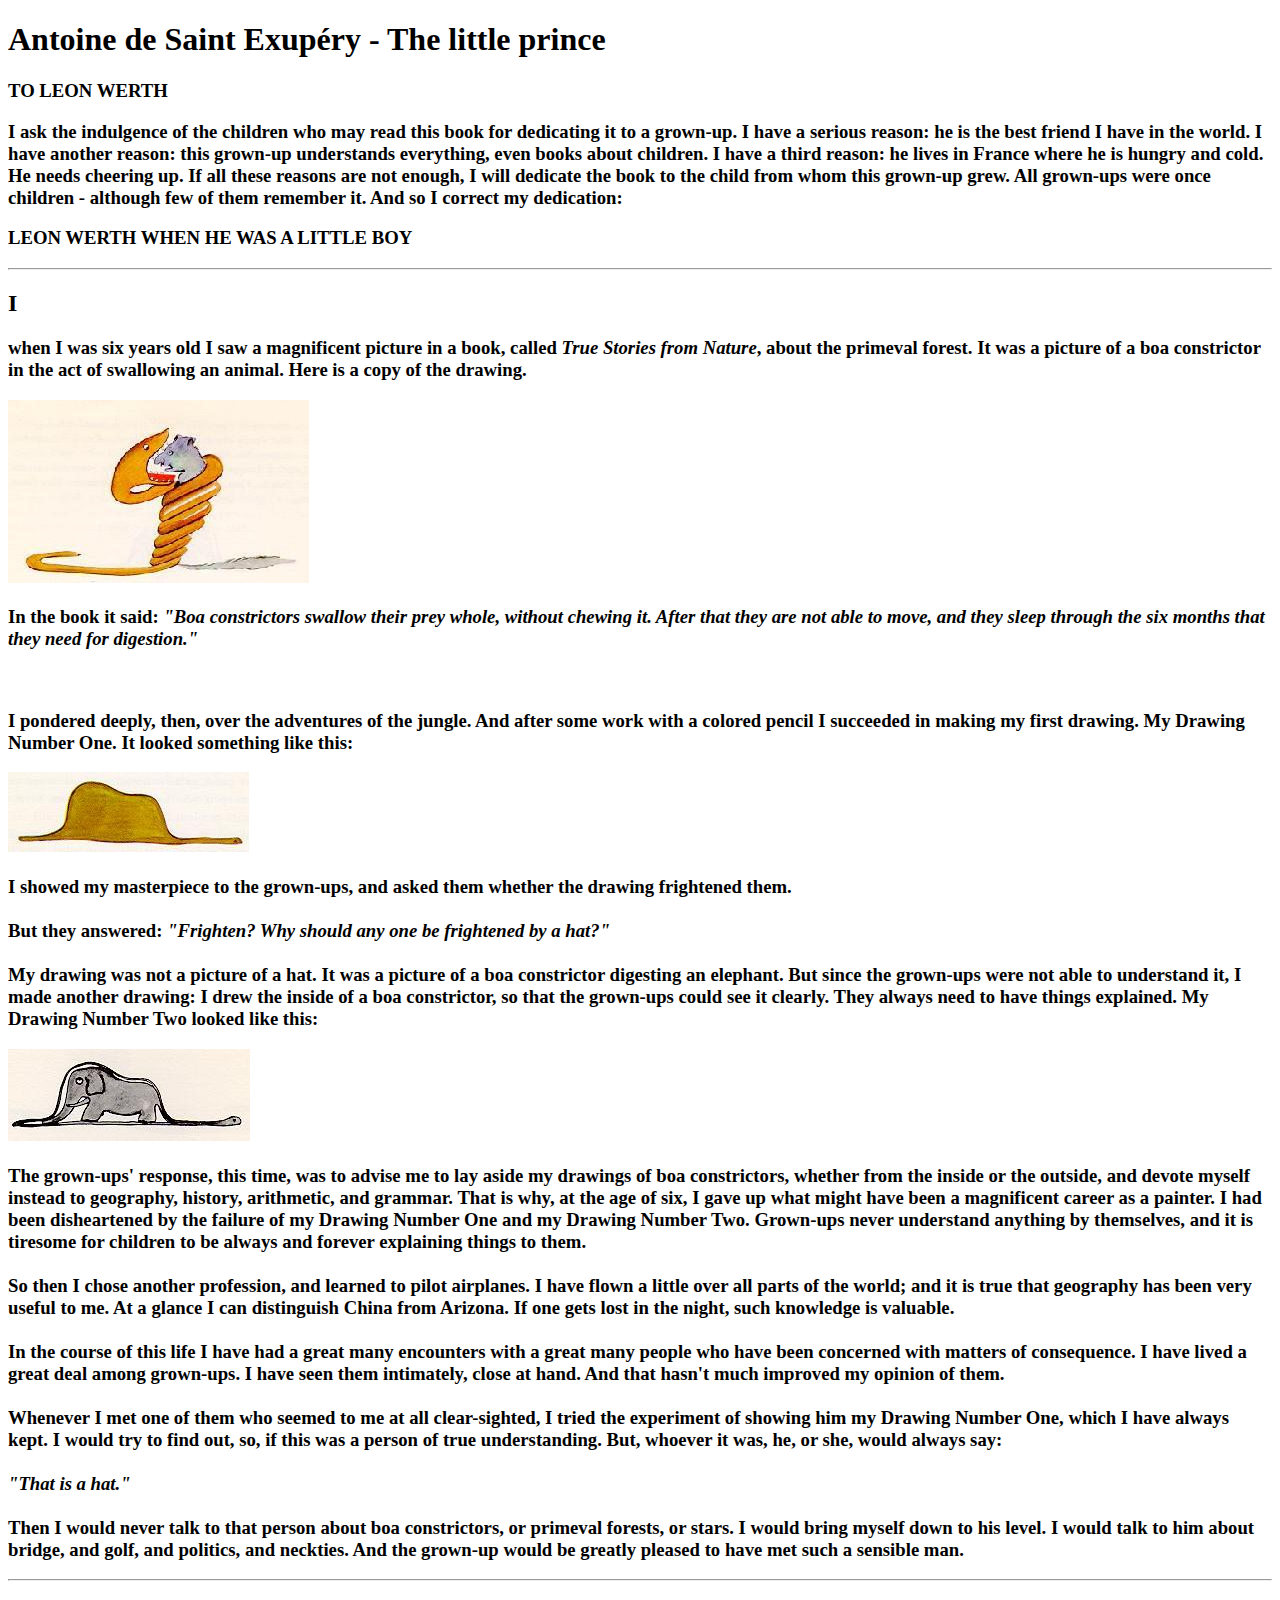
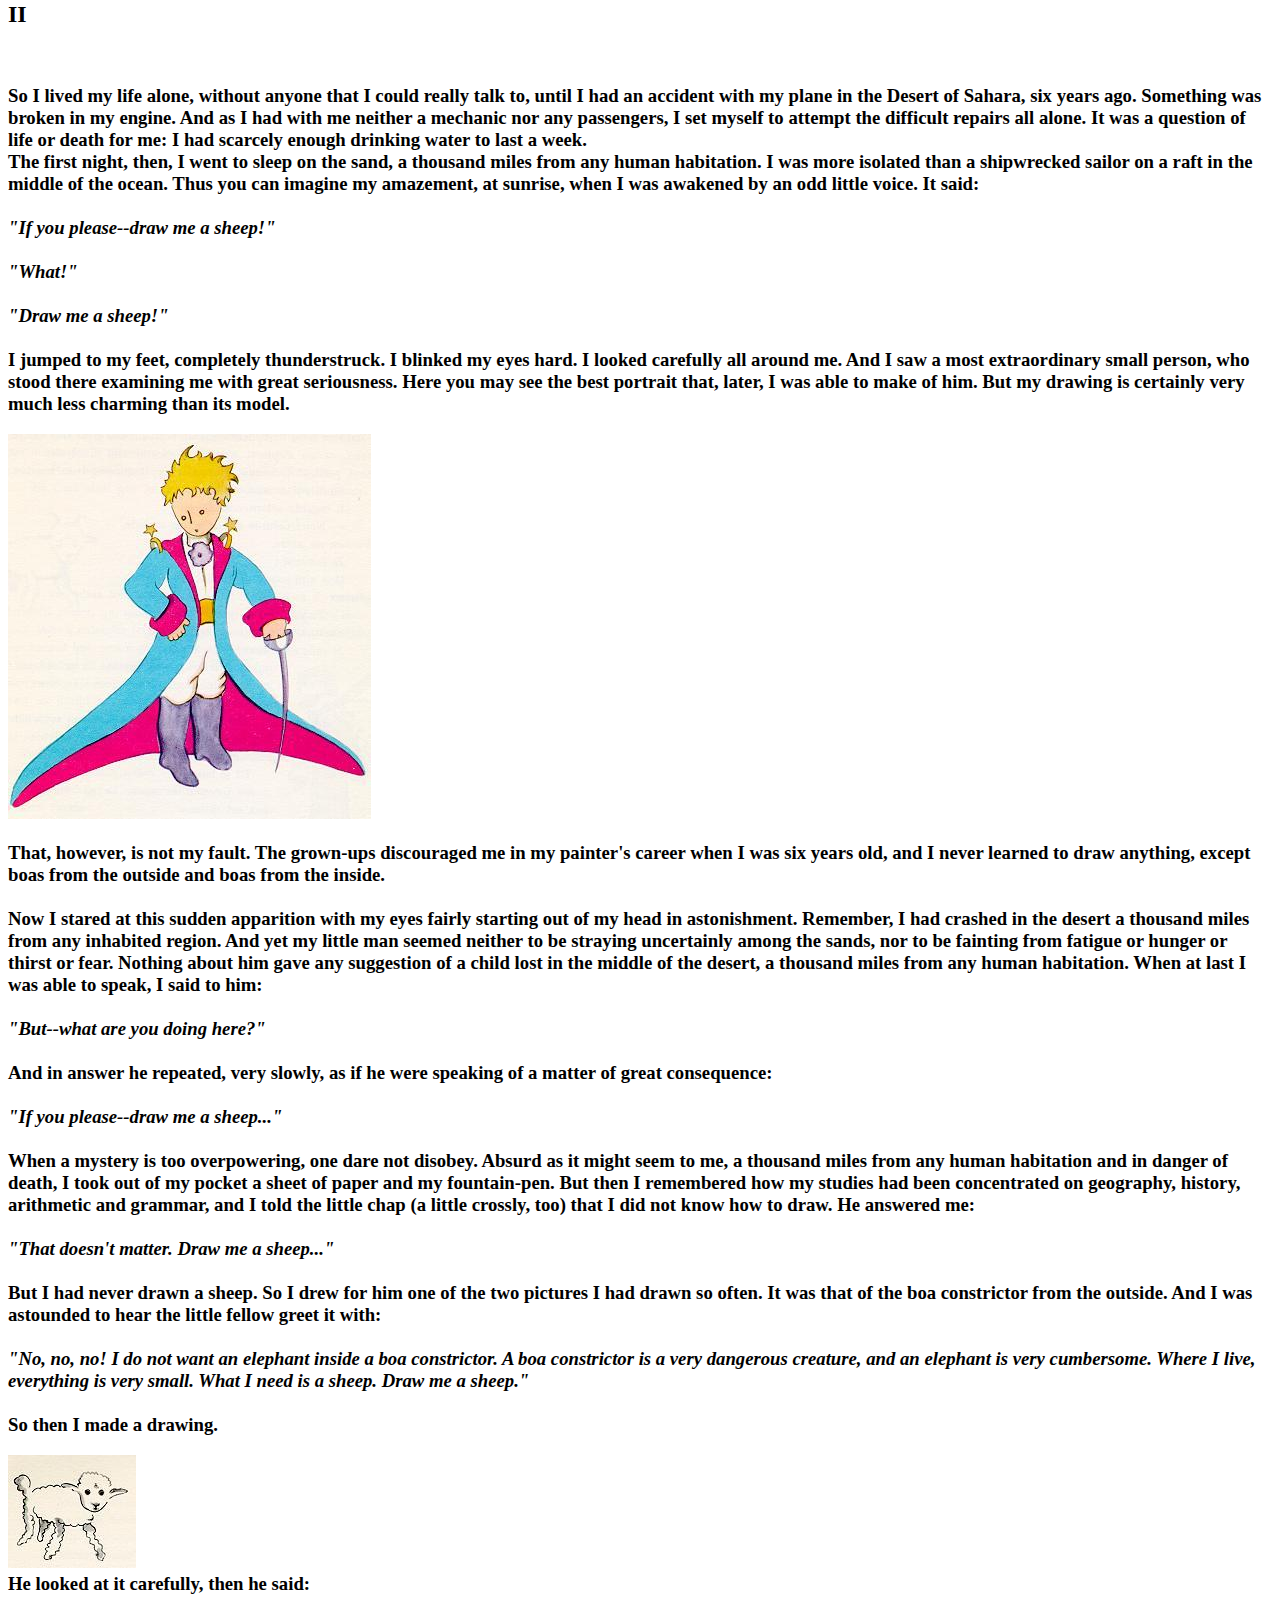
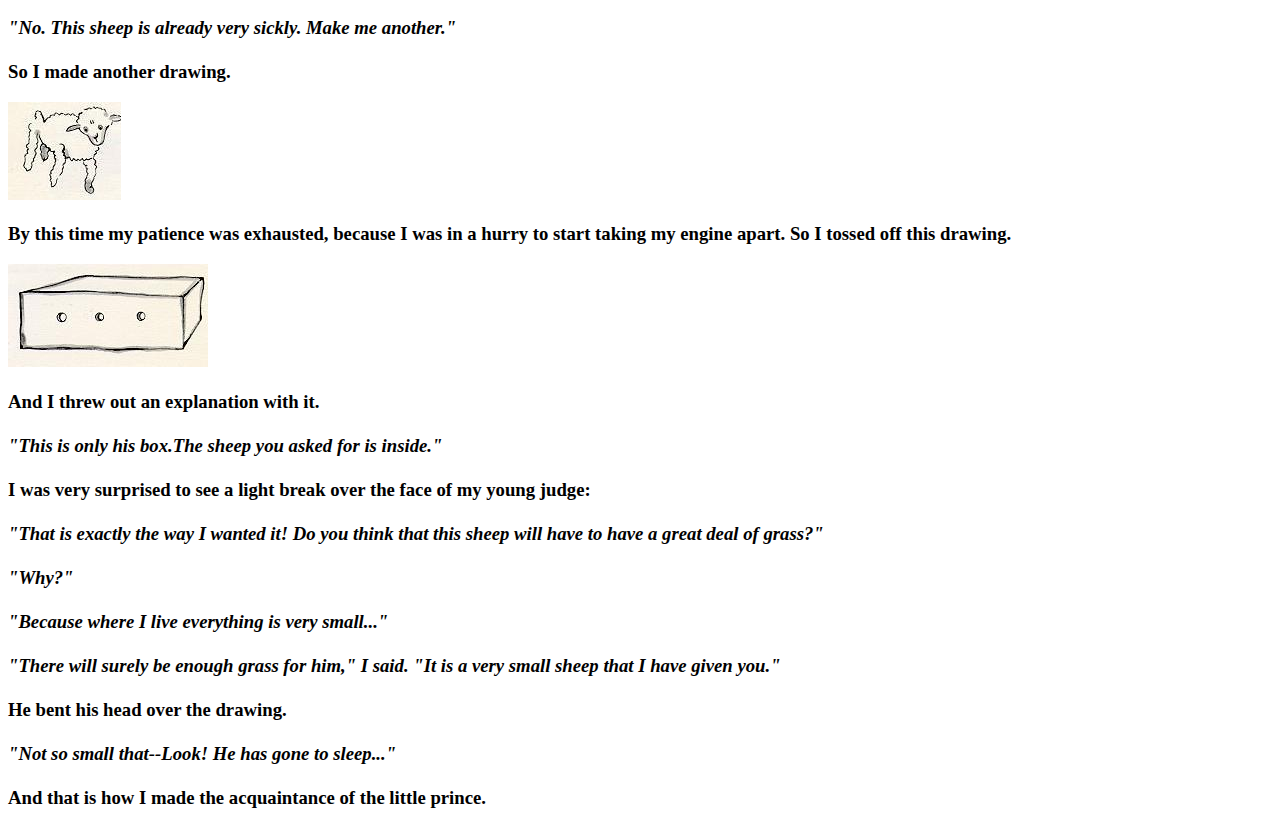
<file: src/index.html>
<!DOCTYPE html>
<html lang="en">
<head>
    <meta charset="UTF-8">
    <meta http-equiv="X-UA-Compatible" content="IE=edge">
    <meta name="viewport" content="width=, initial-scale=1.0">
    <meta name="description" content="My first site">
    <meta name="author" content="Ilham"><!-- yaradici mənəm -->
    <title>Antoine de Saint Exupéry - The little prince</title>
</head>
<body>
    <h1>Antoine de Saint Exupéry - The little prince 
    <br></h1>
        <h3><p>TO LEON WERTH</p></h3>
            <h3>I ask the indulgence of the children who may read this book for dedicating it to a grown-up. I have a serious reason: he is the best friend I have in the world. I have another reason: this grown-up understands everything, even books about children. I have a third reason: he lives in France where he is hungry and cold. He needs cheering up. If all these reasons are not enough, I will dedicate the book to the child from whom this grown-up grew. All grown-ups were once children - although few of them remember it. And so I correct my dedication:</p></h3>   
            <h3><p> LEON WERTH WHEN HE WAS A LITTLE BOY</p>
        </h3> 
            
        <hr>
        <h2>I</h2>
            <h3><p>when I was six years old I saw a magnificent picture in a book, called <i>True Stories from Nature</i>, about the primeval forest. It was a picture of a boa constrictor in the act of swallowing an animal. Here is a copy of the drawing.</p>
            <div>
                <img size="12" src="img/hroznys.jpg" alt="book">
                <a href=""></a>
            </div>
        <p>In the book it said: <i>"Boa constrictors swallow their prey whole, without chewing it. After that they are not able to move, and they sleep through the six months that they need for digestion."</i></said:i></p>
        <br>
        <p>I pondered deeply, then, over the adventures of the jungle. And after some work with a colored pencil I succeeded in making my first drawing. My Drawing Number One. It looked something like this:</p>
        <div>
            <img src="img/klobouk.jpg" alt="hat">
            <p>I showed my masterpiece to the grown-ups, and asked them whether the drawing frightened them.
                <br><br>
                But they answered: <i>"Frighten? Why should any one be frightened by a hat?"</i>
                <br><br>
                My drawing was not a picture of a hat. It was a picture of a boa constrictor digesting an elephant. But since the grown-ups were not able to understand it, I made another drawing: I drew the inside of a boa constrictor, so that the grown-ups could see it clearly. They always need to have things explained. My Drawing Number Two looked like this:</p>
        <div>
            <img src="img/slon.jpg" alt="elephant">
        </div>
        <p>The grown-ups' response, this time, was to advise me to lay aside my drawings of boa constrictors, whether from the inside or the outside, and devote myself instead to geography, history, arithmetic, and grammar. That is why, at the age of six, I gave up what might have been a magnificent career as a painter. I had been disheartened by the failure of my Drawing Number One and my Drawing Number Two. Grown-ups never understand anything by themselves, and it is tiresome for children to be always and forever explaining things to them.
        <br><br>
            So then I chose another profession, and learned to pilot airplanes. I have flown a little over all parts of the world; and it is true that geography has been very useful to me. At a glance I can distinguish China from Arizona. If one gets lost in the night, such knowledge is valuable.
        <br><br>    
            In the course of this life I have had a great many encounters with a great many people who have been concerned with matters of consequence. I have lived a great deal among grown-ups. I have seen them intimately, close at hand. And that hasn't much improved my opinion of them.
        <br><br>    
            Whenever I met one of them who seemed to me at all clear-sighted, I tried the experiment of showing him my Drawing Number One, which I have always kept. I would try to find out, so, if this was a person of true understanding. But, whoever it was, he, or she, would always say:
        <br><br>    
            <i>"That is a hat."</i>
        <br><br>    
            Then I would never talk to that person about boa constrictors, or primeval forests, or stars. I would bring myself down to his level. I would talk to him about bridge, and golf, and politics, and neckties. And the grown-up would be greatly pleased to have met such a sensible man.</p></h3>
            <hr>
            <h2>II</h2>
            <br>
          <h3><p> So I lived my life alone, without anyone that I could really talk to, until I had an accident with my plane in the Desert of Sahara, six years ago. Something was broken in my engine. And as I had with me neither a mechanic nor any passengers, I set myself to attempt the difficult repairs all alone. It was a question of life or death for me: I had scarcely enough drinking water to last a week.
<br>
The first night, then, I went to sleep on the sand, a thousand miles from any human habitation. I was more isolated than a shipwrecked sailor on a raft in the middle of the ocean. Thus you can imagine my amazement, at sunrise, when I was awakened by an odd little voice. It said:
<br><br>
<i>"If you please--draw me a sheep!"
<br><br>
"What!"
<br><br>
"Draw me a sheep!"</i>
<br><br>
I jumped to my feet, completely thunderstruck. I blinked my eyes hard. I looked carefully all around me. And I saw a most extraordinary small person, who stood there examining me with great seriousness. Here you may see the best portrait that, later, I was able to make of him. But my drawing is certainly very much less charming than its model.</p>
<div><img src="img/malyPrinc.jpg" alt="prince"></div>
<p>That, however, is not my fault. The grown-ups discouraged me in my painter's career when I was six years old, and I never learned to draw anything, except boas from the outside and boas from the inside.
<br><br>
    Now I stared at this sudden apparition with my eyes fairly starting out of my head in astonishment. Remember, I had crashed in the desert a thousand miles from any inhabited region. And yet my little man seemed neither to be straying uncertainly among the sands, nor to be fainting from fatigue or hunger or thirst or fear. Nothing about him gave any suggestion of a child lost in the middle of the desert, a thousand miles from any human habitation. When at last I was able to speak, I said to him:
    <br><br>
    <i>"But--what are you doing here?"</i>
    <br><br>
    And in answer he repeated, very slowly, as if he were speaking of a matter of great consequence:
    <br><br>
    <i>"If you please--draw me a sheep..."</i>
    <br><br>
    When a mystery is too overpowering, one dare not disobey. Absurd as it might seem to me, a thousand miles from any human habitation and in danger of death, I took out of my pocket a sheet of paper and my fountain-pen. But then I remembered how my studies had been concentrated on geography, history, arithmetic and grammar, and I told the little chap (a little crossly, too) that I did not know how to draw. He answered me:
    <br><br>
    <i>"That doesn't matter. Draw me a sheep..."</i>
    <br><br>
    But I had never drawn a sheep. So I drew for him one of the two pictures I had drawn so often. It was that of the boa constrictor from the outside. And I was astounded to hear the little fellow greet it with:
    <br><br>
    <i>"No, no, no! I do not want an elephant inside a boa constrictor. A boa constrictor is a very dangerous creature, and an elephant is very cumbersome. Where I live, everything is very small. What I need is a sheep. Draw me a sheep."</i>
    <br><br>
    So then I made a drawing.
    <div><img src="img/nemocnyBeranek.jpg" alt="sheep"></div>

    He looked at it carefully, then he said:
<br><br>
<i>"No. This sheep is already very sickly. Make me another."</i>
<br><br>
So I made another drawing. </p>
<div><img src="img/staryBeranek.jpg" alt="Sheep"></div>
<p>By this time my patience was exhausted, because I was in a hurry to start taking my engine apart. So I tossed off this drawing.</p>
<div><img src="img/krabice.jpg" alt="stone"></div>
<p>And I threw out an explanation with it.
    <br><br>
    <i>"This is only his box.The sheep you asked for is inside."</i>
    <br><br>
    I was very surprised to see a light break over the face of my young judge:
    <br><br>
    <i>"That is exactly the way I wanted it! Do you think that this sheep will have to have a great deal of grass?"</i>
    <br><br>
    <i>"Why?"</i>
    <br><br>
    <i>"Because where I live everything is very small..."
        <br><br>
        "There will surely be enough grass for him," I said. "It is a very small sheep that I have given you."</i>
    <br><br>
    He bent his head over the drawing.
    <br><br>
    <i>"Not so small that--Look! He has gone to sleep..."</i>
    <br><br>
    And that is how I made the acquaintance of the little prince.</p>
</body>
</html>
</file>
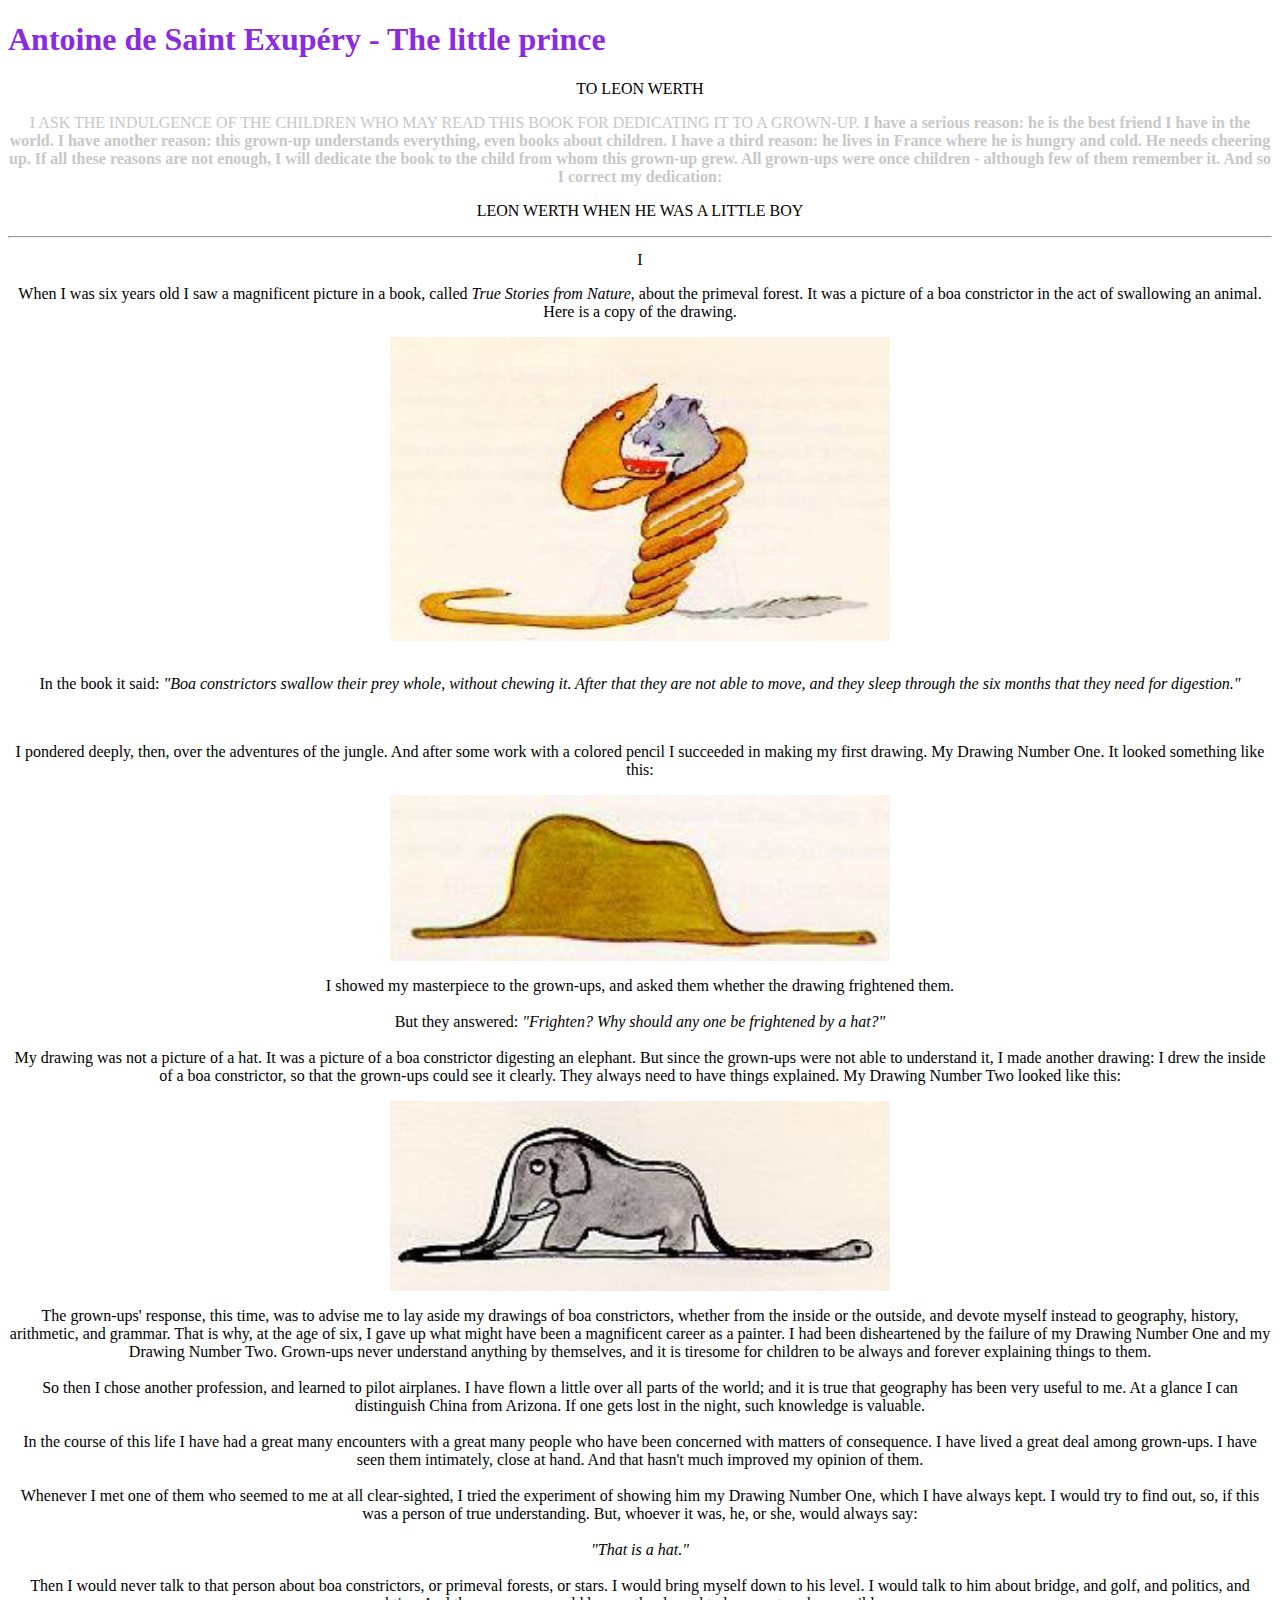
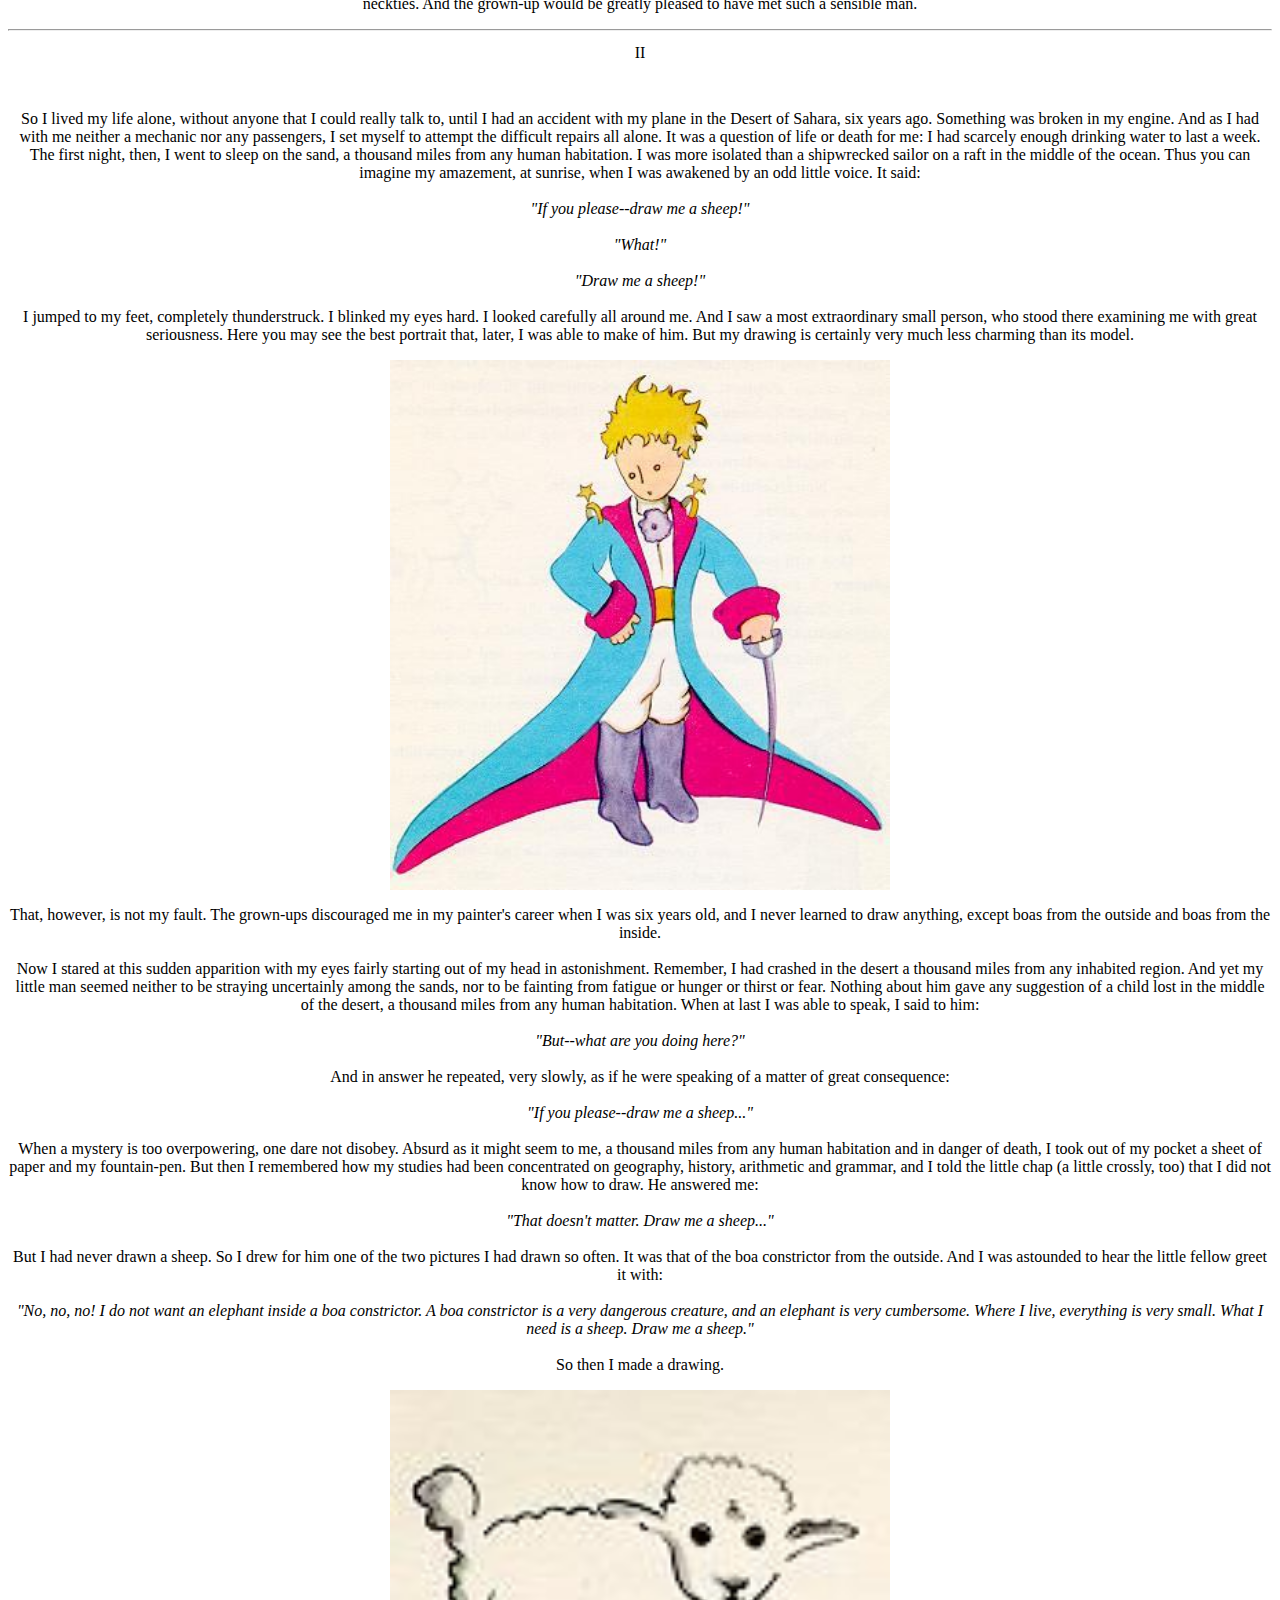
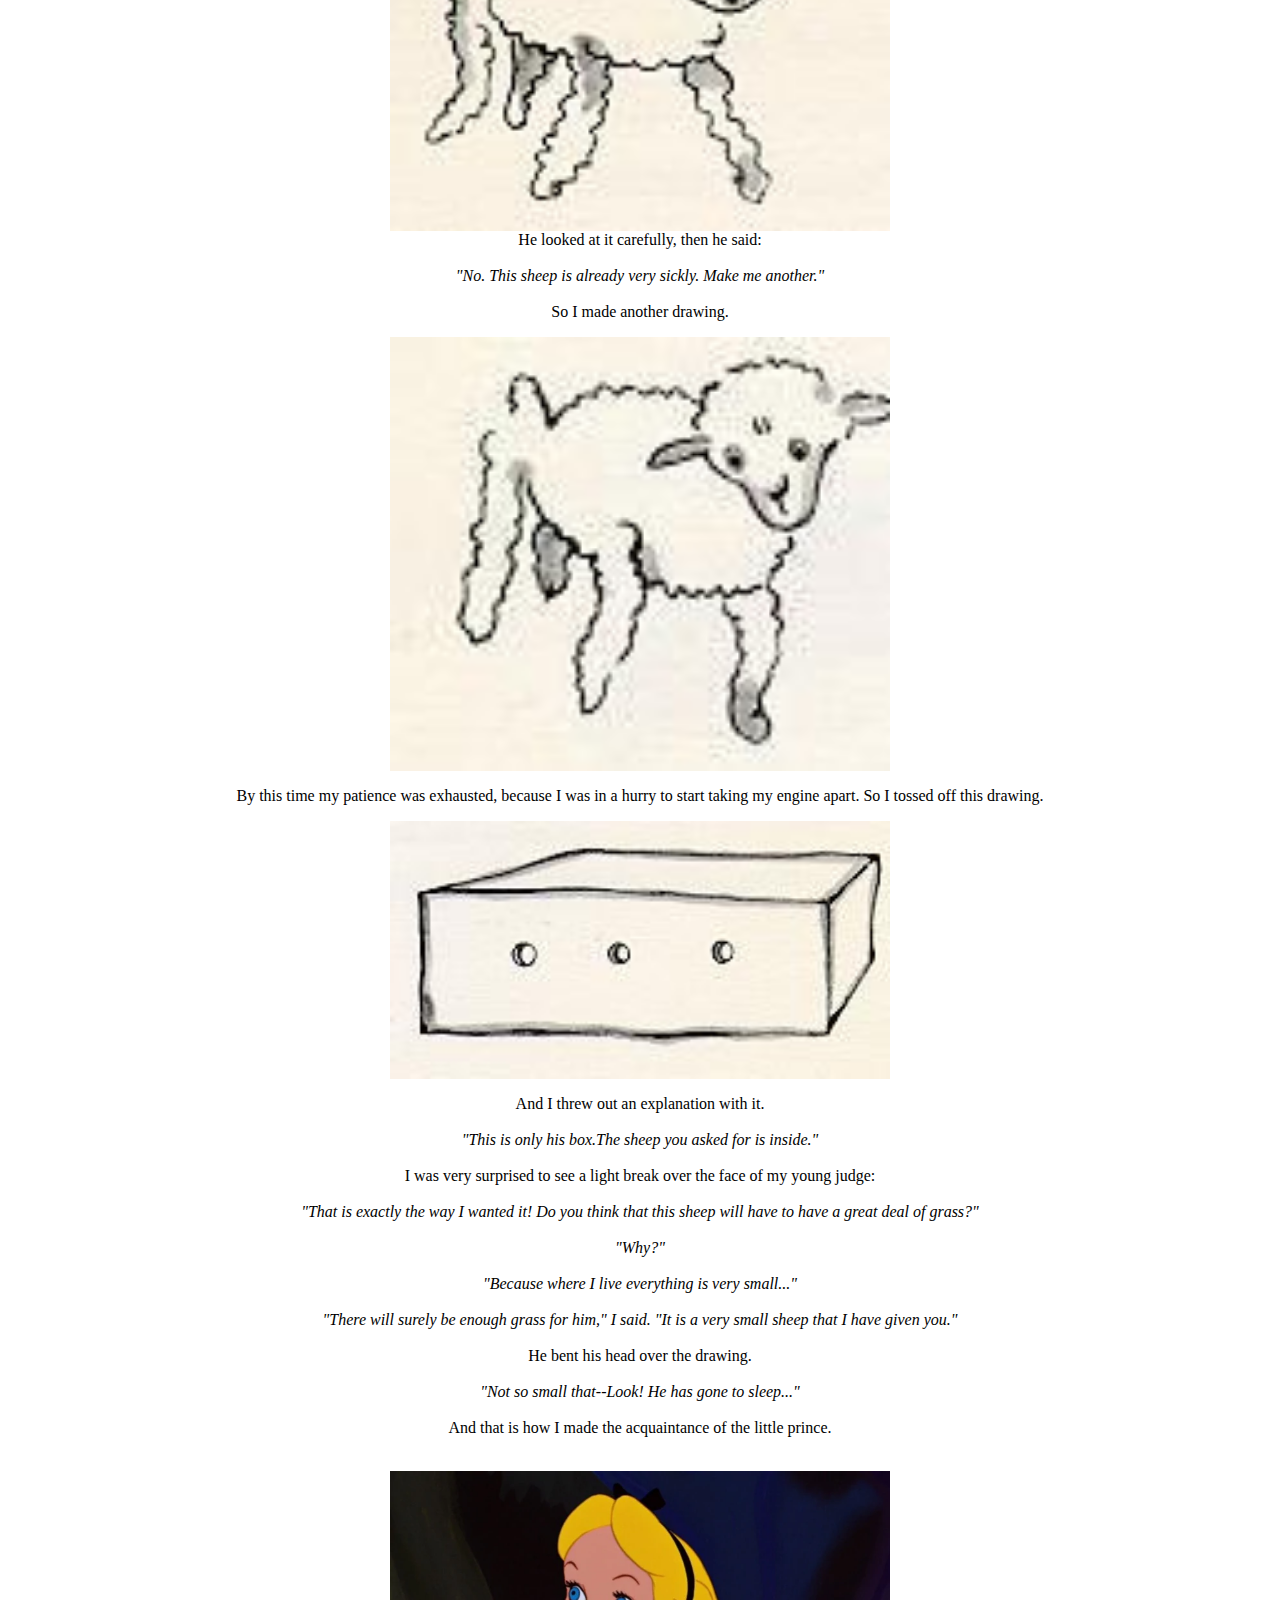
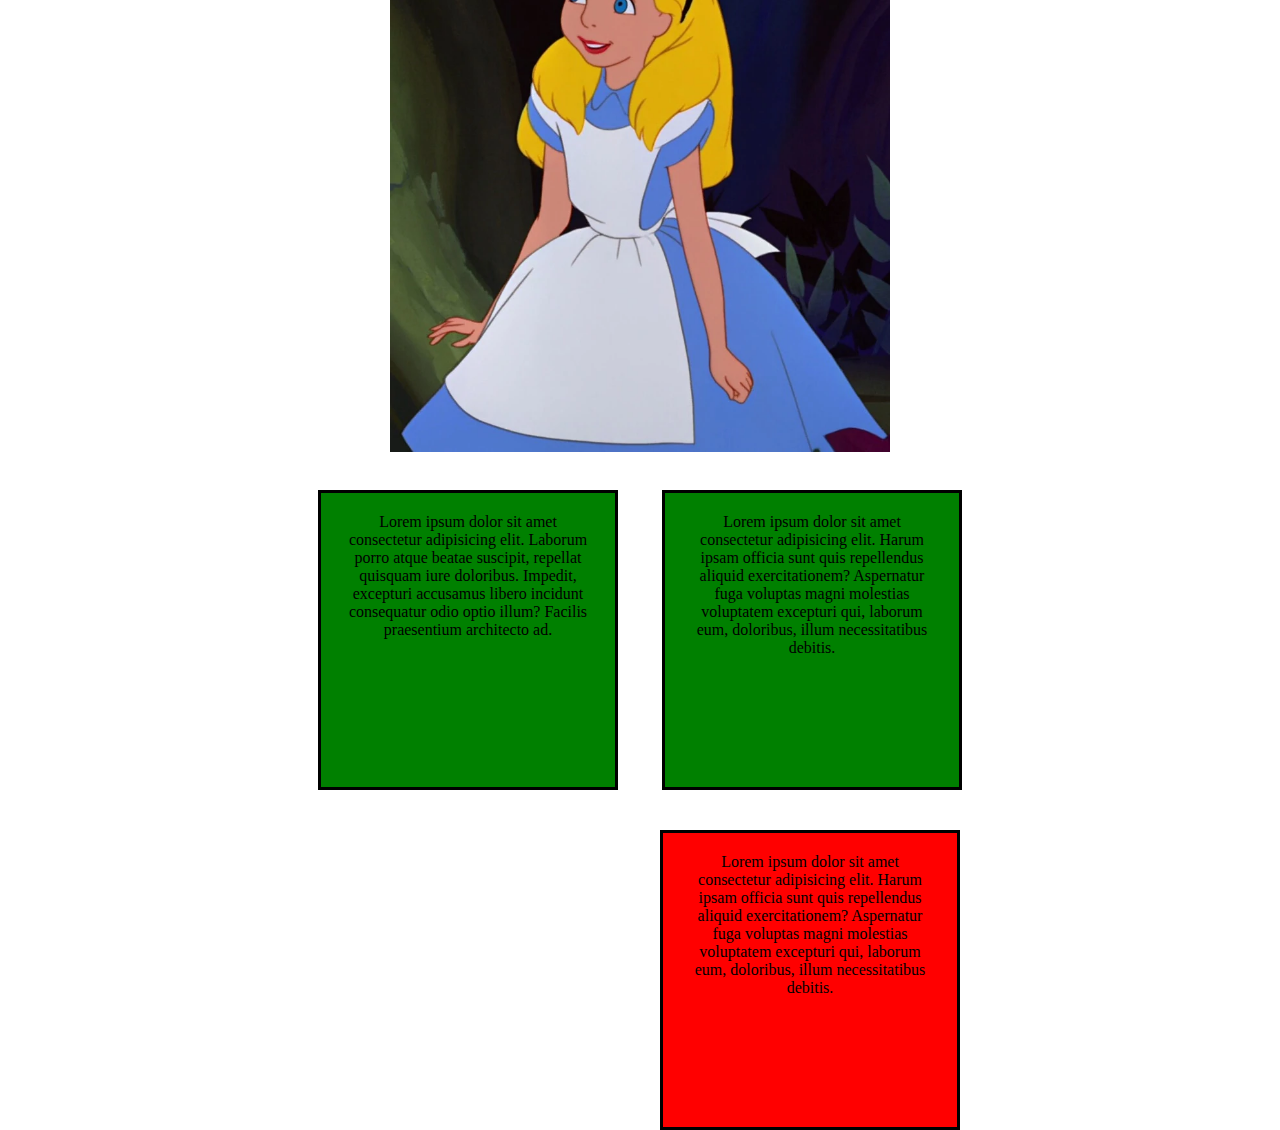
<file: src/index.html (first work).html>
<!DOCTYPE html>
<html lang="en">
<head>
    <meta charset="UTF-8">
    <meta http-equiv="X-UA-Compatible" content="IE=edge">
    <meta name="viewport" content="width=, initial-scale=1.0">
    <meta name="description" content="My first site">
    <meta name="author" content="Ilham"><!-- yaradici mənəm -->
    <title>Antoine de Saint Exupéry - The little prince</title>
    <link rel="stylesheet" href="css/style.css"
</head>
<body> 

    <h1 class="prince pink"> Antoine de Saint Exupéry - The little prince 
    <br></h1>
        <h2><p>TO LEON WERTH</p></h2>
            <h2 id="begin"><span class="text"> I ask the indulgence of the children who may read this book for dedicating it to a grown-up.</span> I have a serious reason: he is the best friend I have in the world. I have another reason: this grown-up understands everything, even books about children. I have a third reason: he lives in France where he is hungry and cold. He needs cheering up. If all these reasons are not enough, I will dedicate the book to the child from whom this grown-up grew. All grown-ups were once children - although few of them remember it. And so I correct my dedication:</p></h2>   
            <h2><p> LEON WERTH WHEN HE WAS A LITTLE BOY</p>
        </h2> 
            
        <hr>
        <h2>I</h2>
            <h3><p>When I was six years old I saw a magnificent picture in a book, called <i>True Stories from Nature</i>, about the primeval forest. It was a picture of a boa constrictor in the act of swallowing an animal. Here is a copy of the drawing.</p>
            <div>
                <img size="12" src="img/hroznys.jpg" alt="book">
                <a href=""></a>
            </div>
        <p>In the book it said: <i>"Boa constrictors swallow their prey whole, without chewing it. After that they are not able to move, and they sleep through the six months that they need for digestion."</i></said:i></p>
        <br>
        <p>I pondered deeply, then, over the adventures of the jungle. And after some work with a colored pencil I succeeded in making my first drawing. My Drawing Number One. It looked something like this:</p>
        <div>
            <img src="img/klobouk.jpg" alt="hat">
            <p>I showed my masterpiece to the grown-ups, and asked them whether the drawing frightened them.
                <br><br>
                But they answered: <i>"Frighten? Why should any one be frightened by a hat?"</i>
                <br><br>
                My drawing was not a picture of a hat. It was a picture of a boa constrictor digesting an elephant. But since the grown-ups were not able to understand it, I made another drawing: I drew the inside of a boa constrictor, so that the grown-ups could see it clearly. They always need to have things explained. My Drawing Number Two looked like this:</p>
        <div>
            <img src="img/slon.jpg" alt="elephant">
        </div>
        <p>The grown-ups' response, this time, was to advise me to lay aside my drawings of boa constrictors, whether from the inside or the outside, and devote myself instead to geography, history, arithmetic, and grammar. That is why, at the age of six, I gave up what might have been a magnificent career as a painter. I had been disheartened by the failure of my Drawing Number One and my Drawing Number Two. Grown-ups never understand anything by themselves, and it is tiresome for children to be always and forever explaining things to them.
        <br><br>
            So then I chose another profession, and learned to pilot airplanes. I have flown a little over all parts of the world; and it is true that geography has been very useful to me. At a glance I can distinguish China from Arizona. If one gets lost in the night, such knowledge is valuable.
        <br><br>    
            In the course of this life I have had a great many encounters with a great many people who have been concerned with matters of consequence. I have lived a great deal among grown-ups. I have seen them intimately, close at hand. And that hasn't much improved my opinion of them.
        <br><br>    
            Whenever I met one of them who seemed to me at all clear-sighted, I tried the experiment of showing him my Drawing Number One, which I have always kept. I would try to find out, so, if this was a person of true understanding. But, whoever it was, he, or she, would always say:
        <br><br>    
            <i>"That is a hat."</i>
        <br><br>    
            Then I would never talk to that person about boa constrictors, or primeval forests, or stars. I would bring myself down to his level. I would talk to him about bridge, and golf, and politics, and neckties. And the grown-up would be greatly pleased to have met such a sensible man.</p></h3>
            <hr>
            <h2>II</h2>
            <br>
          <h3><p> So I lived my life alone, without anyone that I could really talk to, until I had an accident with my plane in the Desert of Sahara, six years ago. Something was broken in my engine. And as I had with me neither a mechanic nor any passengers, I set myself to attempt the difficult repairs all alone. It was a question of life or death for me: I had scarcely enough drinking water to last a week.
<br>
The first night, then, I went to sleep on the sand, a thousand miles from any human habitation. I was more isolated than a shipwrecked sailor on a raft in the middle of the ocean. Thus you can imagine my amazement, at sunrise, when I was awakened by an odd little voice. It said:
<br><br>
<i>"If you please--draw me a sheep!"
<br><br>
"What!"
<br><br>
"Draw me a sheep!"</i>
<br><br>
I jumped to my feet, completely thunderstruck. I blinked my eyes hard. I looked carefully all around me. And I saw a most extraordinary small person, who stood there examining me with great seriousness. Here you may see the best portrait that, later, I was able to make of him. But my drawing is certainly very much less charming than its model.</p>
<div><img src="img/malyPrinc.jpg" alt="prince"></div>
<p>That, however, is not my fault. The grown-ups discouraged me in my painter's career when I was six years old, and I never learned to draw anything, except boas from the outside and boas from the inside.
<br><br>
    Now I stared at this sudden apparition with my eyes fairly starting out of my head in astonishment. Remember, I had crashed in the desert a thousand miles from any inhabited region. And yet my little man seemed neither to be straying uncertainly among the sands, nor to be fainting from fatigue or hunger or thirst or fear. Nothing about him gave any suggestion of a child lost in the middle of the desert, a thousand miles from any human habitation. When at last I was able to speak, I said to him:
    <br><br>
    <i>"But--what are you doing here?"</i>
    <br><br>
    And in answer he repeated, very slowly, as if he were speaking of a matter of great consequence:
    <br><br>
    <i>"If you please--draw me a sheep..."</i>
    <br><br>
    When a mystery is too overpowering, one dare not disobey. Absurd as it might seem to me, a thousand miles from any human habitation and in danger of death, I took out of my pocket a sheet of paper and my fountain-pen. But then I remembered how my studies had been concentrated on geography, history, arithmetic and grammar, and I told the little chap (a little crossly, too) that I did not know how to draw. He answered me:
    <br><br>
    <i>"That doesn't matter. Draw me a sheep..."</i>
    <br><br>
    But I had never drawn a sheep. So I drew for him one of the two pictures I had drawn so often. It was that of the boa constrictor from the outside. And I was astounded to hear the little fellow greet it with:
    <br><br>
    <i>"No, no, no! I do not want an elephant inside a boa constrictor. A boa constrictor is a very dangerous creature, and an elephant is very cumbersome. Where I live, everything is very small. What I need is a sheep. Draw me a sheep."</i>
    <br><br>
    So then I made a drawing.
    <div><img src="img/nemocnyBeranek.jpg" alt="sheep"></div>

    He looked at it carefully, then he said:
<br><br>
<i>"No. This sheep is already very sickly. Make me another." </i>
<br><br>
So I made another drawing. </p>
<div><img src="img/staryBeranek.jpg" alt="Sheep"></div>
<p>By this time my patience was exhausted, because I was in a hurry to start taking my engine apart. So I tossed off this drawing.</p>
<div><img src="img/krabice.jpg" alt="stone"></div>
<p>And I threw out an explanation with it.
    <br><br>
    <i>"This is only his box.The sheep you asked for is inside."</i>
    <br><br>
    I was very surprised to see a light break over the face of my young judge:
    <br><br>
    <i>"That is exactly the way I wanted it! Do you think that this sheep will have to have a great deal of grass?"</i>
    <br><br>
    <i>"Why?"</i>
    <br><br>
    <i>"Because where I live everything is very small..."
        <br><br>
        "There will surely be enough grass for him," I said. "It is a very small sheep that I have given you."</i>
    <br><br>
    He bent his head over the drawing.
    <br><br>
    <i>"Not so small that--Look! He has gone to sleep..."</i>
    <br><br>
    And that is how I made the acquaintance of the little prince.</p>
    
    <br>
    <img src="img/Profile_-_Alice.webp" alt="Alice">
    <br>
    <div class="example"><div class="box">
        Lorem ipsum dolor sit amet consectetur adipisicing elit. Laborum porro atque beatae suscipit, repellat quisquam iure doloribus. Impedit, excepturi accusamus libero incidunt consequatur odio optio illum? Facilis praesentium architecto ad.
    </div>
    <div class="box">Lorem ipsum dolor sit amet consectetur adipisicing elit. Harum ipsam officia sunt quis repellendus aliquid exercitationem? Aspernatur fuga voluptas magni molestias voluptatem excepturi qui, laborum eum, doloribus, illum necessitatibus debitis.</div></div>
    <div class="box red">Lorem ipsum dolor sit amet consectetur adipisicing elit. Harum ipsam officia sunt quis repellendus aliquid exercitationem? Aspernatur fuga voluptas magni molestias voluptatem excepturi qui, laborum eum, doloribus, illum necessitatibus debitis.</div></div>

    
</body>
</html>
</file>
<file: src/css/style.css>
*{
    box-sizing: border-box;
}
.html{
    font-size: 30px;
}
 h2, h3 {
    color:black;
    font-size: medium;
    text-align: center;
    font-weight: normal; 
}

.text {
    font-weight: 200;
    text-transform: uppercase;
}

 .chapter {
    color: rgb(0, 200, 150);   
    font-style: italic;
    text-decoration: line-through ;
}
 
.prince {
    color: blueviolet;
}

#begin {
    color: rgba(200, 200, 200, 100) ;
    font-weight: bold;
}

.box {
    /* position: absolute; */
    display: inline-block;
    vertical-align:middle ;
    width: 300px;
    height: 300px;
    background-color: green ;
    padding: 20px;
    /* border-width: 3px;
    border-style: solid;
    border-color: black;  */
    border: 3px solid black;
    margin: 20px;
}
a {
    padding: 20px;
    margin: 20px; 
    width: 500px;
}

img {
    display: block;
    margin:0 auto;
    width: 500px;
}


.red{
    position: absolute; 
    background-color: red; 
    width: 300px;
    height: 300px;
}
</file>
